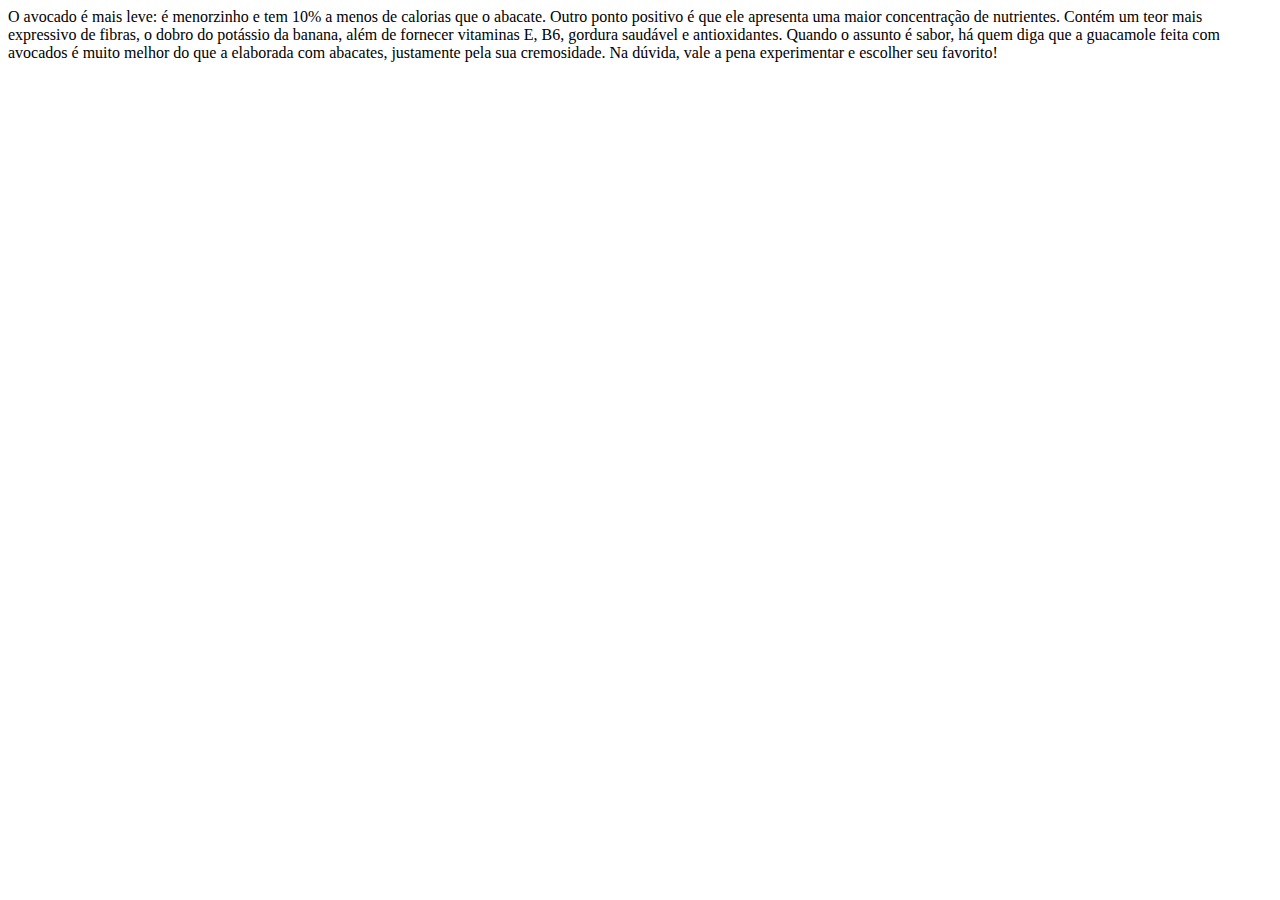
<file: explicação.html>
<body>
<p>
    O avocado é mais leve: é menorzinho e tem 10% a menos de calorias que o abacate. 
    Outro ponto positivo é que ele apresenta uma maior concentração de nutrientes. 
    Contém um teor mais expressivo de fibras, o dobro do potássio da banana, além de fornecer vitaminas E, B6, gordura saudável e antioxidantes.
    Quando o assunto é sabor, há quem diga que a guacamole feita com avocados é muito melhor do que a elaborada com abacates, justamente pela sua cremosidade. Na dúvida, vale a pena experimentar e escolher seu favorito!
</p>
</body>
</file>
